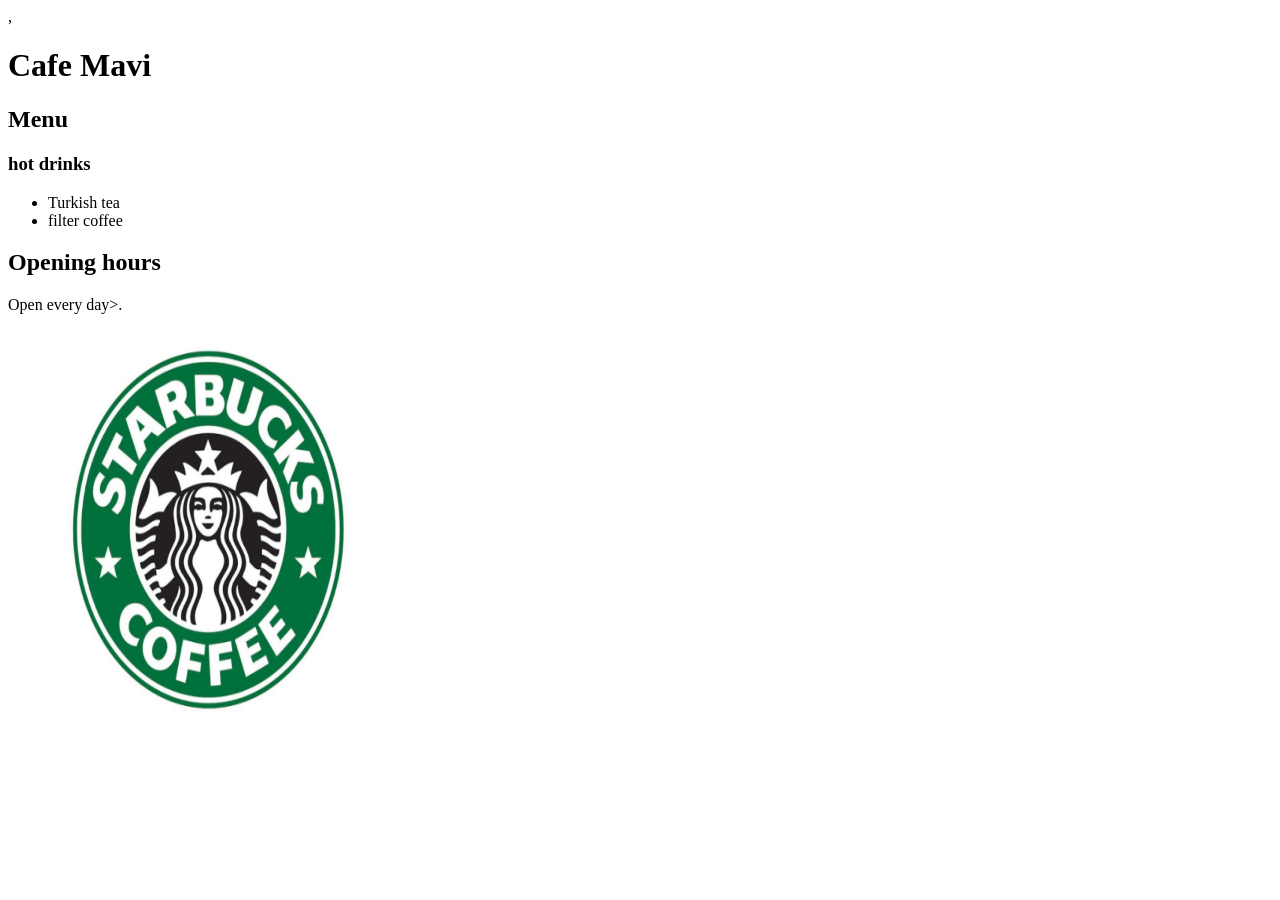
<file: index.html>
<!DOCTYPE html>
<html lang="en">,
    <head>
        <title> Cafe Mavi-welcome</title>
</head>
<body>
<h1>Cafe Mavi</h1>
<h2>Menu</h2>
<h3>hot drinks</h3>
<ul>
    <li>Turkish tea</li>
    <li>filter coffee</li>
</ul>
<h2>Opening hours</h2>
<p>Open<stong> every day></stong>.</p>
<img src="images/logo.png"
alt="afiyet olsun"
width="400" height="400"></body>
<p></p>
</html
</file>
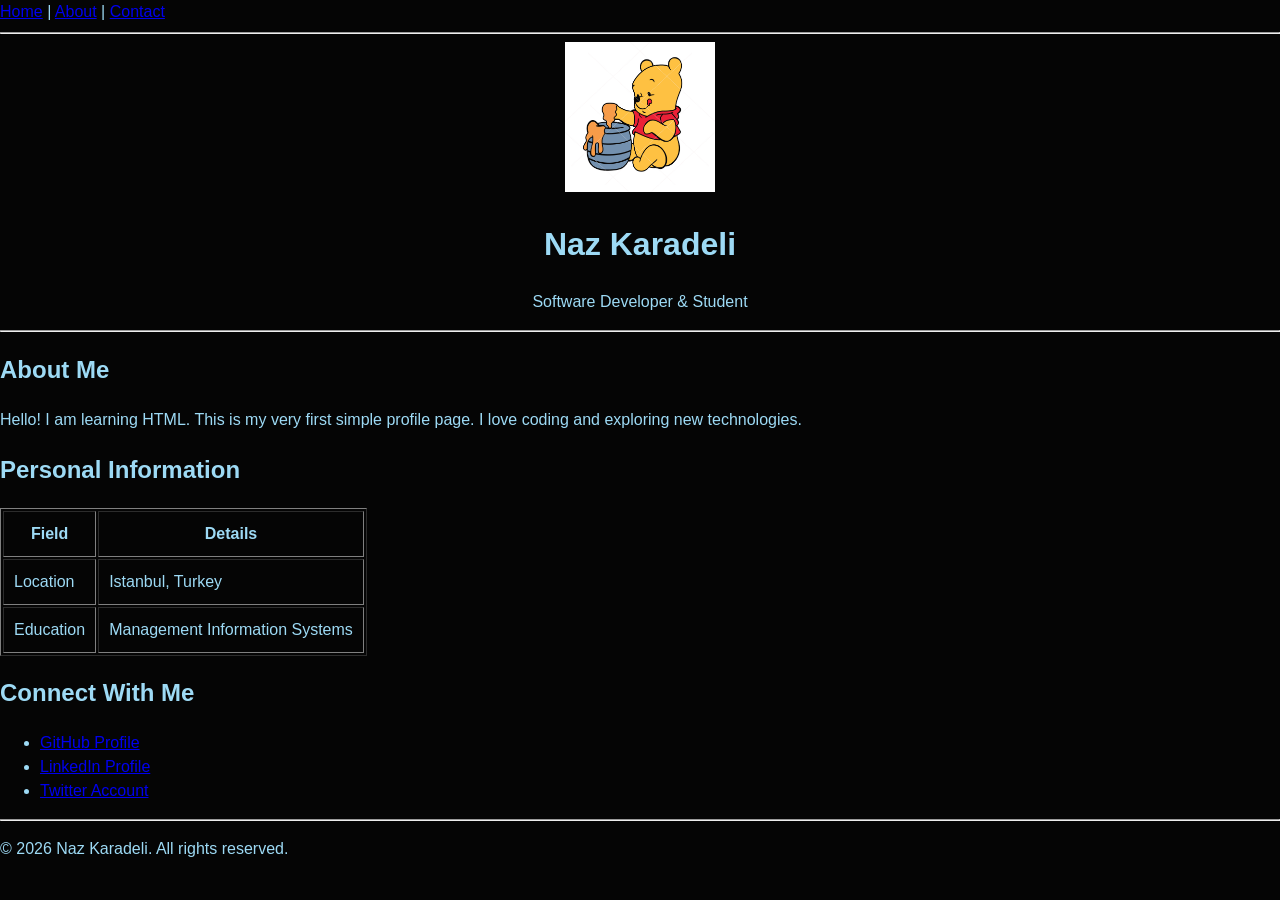
<file: Untitled-2.html>
<!DOCTYPE html>
<html>
<head>
    <title>My Profile Page</title>
    <link rel="stylesheet" type="text/css" href="style.css">
</head>
<body>

    <nav>
        <a href="#">Home</a> | 
        <a href="#">About</a> | 
        <a href="#">Contact</a>
    </nav>

    <hr>

    <center>
        <img src="images/profile.jpg" alt="Profile Picture" width="150" height="150">
        <h1>Naz Karadeli</h1>
        <p>Software Developer & Student</p>
    </center>

    <hr>

    <h2>About Me</h2>
    <p>Hello! I am learning HTML. This is my very first simple profile page. I love coding and exploring new technologies.</p>

    <h2>Personal Information</h2>
    <table border="1" cellpadding="10">
        <tr>
            <th>Field</th>
            <th>Details</th>
        </tr>
        <tr>
            <td>Location</td>
            <td>Istanbul, Turkey</td>
        </tr>
        <tr>
            <td>Education</td>
            <td>Management Information Systems</td>
        </tr>
    </table>

    <h2>Connect With Me</h2>
    <ul>
        <li><a href="#">GitHub Profile</a></li>
        <li><a href="#">LinkedIn Profile</a></li>
        <li><a href="#">Twitter Account</a></li>
    </ul>

    <hr>

    <footer>
        <p>&copy; 2026 Naz Karadeli. All rights reserved.</p>
    </footer>

</body>
</html>
</file>
<file: style.css>
*{
    box-sizing: border-box;
    }
    
    body{
        margin: 0;
        font-family: Arial, sans-serif;
        line-height: 1.5;
        color: #9ddaf5;
        background-color: #050505
    }
    header{
        padding: 20px;
        text-align: center;
        color: rgb(236, 149, 208);
        background-color: #c9da8d
    }
</file>
